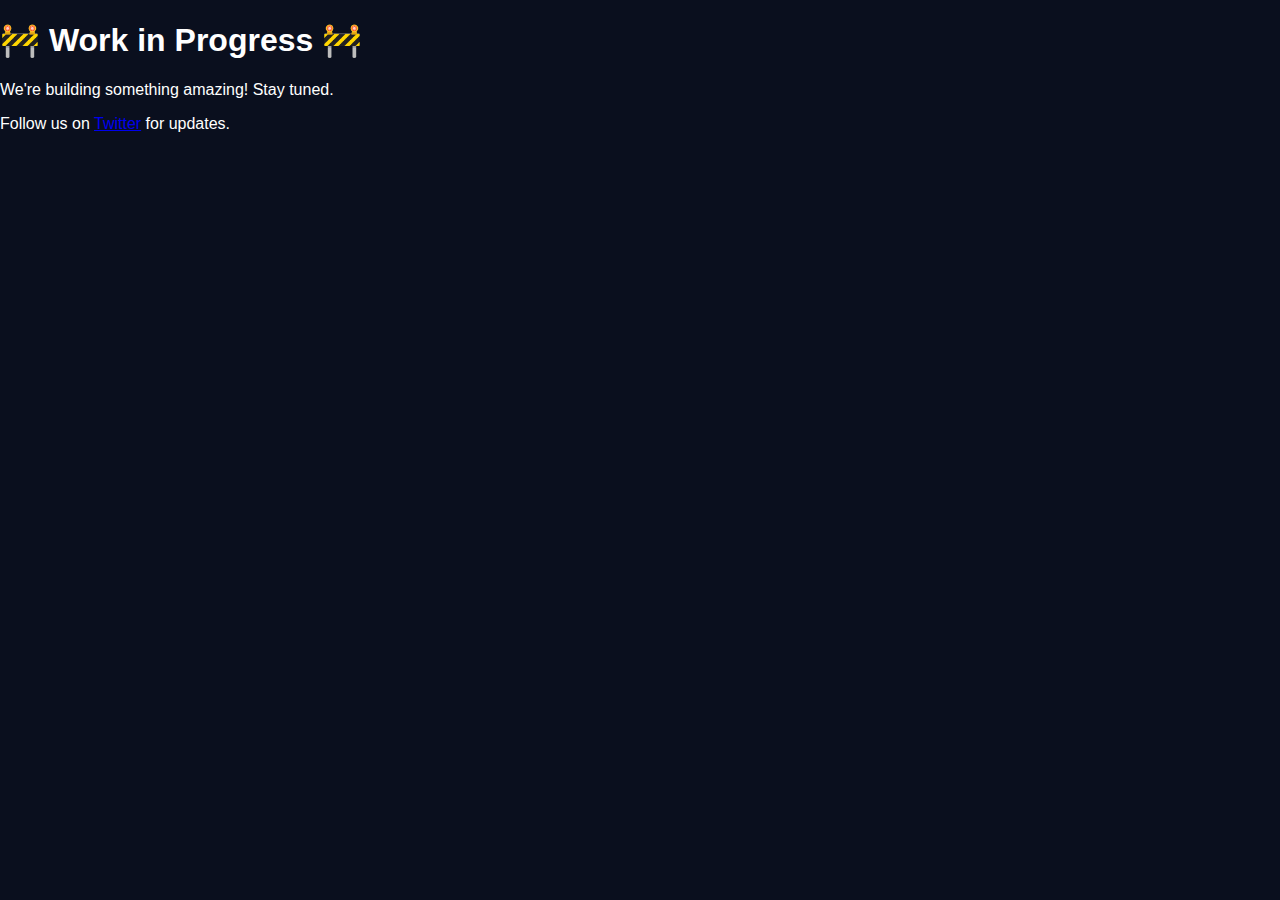
<file: index.html>
<!DOCTYPE html>
<html lang="en">
<head>
    <meta charset="UTF-8">
    <meta name="viewport" content="width=device-width, initial-scale=1.0">
    <title>Coming Soon</title>
    <link rel="stylesheet" href="style.css">
</head>
<body>
    <div class="container">
        <h1>🚧 Work in Progress 🚧</h1>
        <p>We're building something amazing! Stay tuned.</p>
        <p>Follow us on <a href="#">Twitter</a> for updates.</p>
    </div>
</body>
</html>
</file>
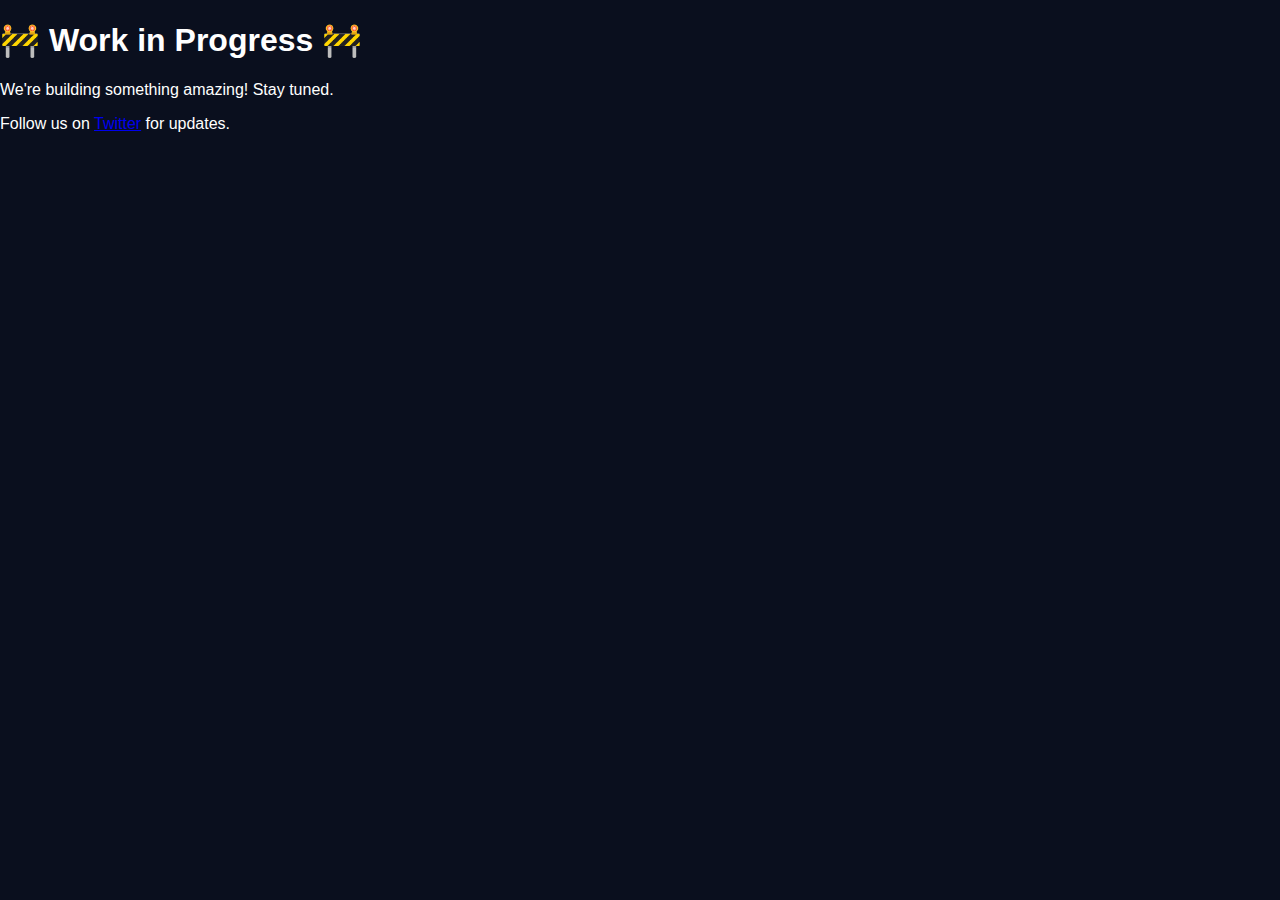
<file: WIP HTML.html>
<!DOCTYPE html>
<html lang="en">
<head>
    <meta charset="UTF-8">
    <meta name="viewport" content="width=device-width, initial-scale=1.0">
    <title>Coming Soon</title>
    <link rel="stylesheet" href="style.css">
</head>
<body>
    <div class="container">
        <h1>🚧 Work in Progress 🚧</h1>
        <p>We're building something amazing! Stay tuned.</p>
        <p>Follow us on <a href="#">Twitter</a> for updates.</p>
    </div>
</body>
</html>
</file>
<file: style.css>
/* Global Styles */
body {
    margin: 0;
    font-family: 'Poppins', sans-serif;
    background-color: #0a0f1e;
    color: white;
}

/* Navigation Bar */
header {
    width: 100%;
    max-width: 100vw;
    display: flex;
    justify-content: space-between;
    align-items: center;
    padding: 20px 50px;
    background-color: black;
    box-shadow: 0px 4px 10px rgba(0, 0, 0, 0.5);
    position: relative;
    z-index: 2;
}
.logo img {
    height: 80px; max-width: 200px;
    content: url('images/logo.png'); /* Ensure the correct path */
}
nav ul {
    display: flex;
    flex-wrap: nowrap;
    justify-content: flex-end;
    width: auto;
    padding: 0 20px;
    list-style: none;
    gap: 20px;
    overflow: visible;
    max-width: 80%; /* Restrict width to prevent text from running off */
    gap: 20px;
}
nav ul li {
    flex: none;
    text-align: center;
    display: inline;
}
nav ul li a {
    white-space: nowrap;
    max-width: 100%;
    font-size: 16px; /* Reduce font size slightly */
    padding: 5px 10px; /* Add some padding */
    white-space: nowrap;
    max-width: 100%;
    text-decoration: none;
    color: white;
    font-weight: bold;
    font-size: 20px;
    letter-spacing: 0.5px;
    text-transform: uppercase;
    font-size: 18px;
    transition: color 0.3s ease;
}
nav ul li a:hover {
    color: #00bfff;
}
.apply-btn {
    background-color: #00bfff;
    padding: 10px 20px;
    border-radius: 5px;
    transition: background-color 0.3s ease;
}
.apply-btn:hover {
    background-color: #008cba;
}

/* Hero Section */
.hero {
    background: linear-gradient(to right, #020c3e, #0088ff);
    padding: 120px 50px;
    display: flex;
    align-items: center;
    justify-content: flex-start;
    position: relative;
    overflow: hidden;
    min-height: 500px;
}

/* Neon Blue Tech Circle Wave Pattern */
.hero::after {
    content: "";
    position: absolute;
    bottom: 0;
    left: 0;
    width: 100%;
    height: 100%;
    background-image: url('images/techwave.png');
    background-size: cover;
    opacity: 0.9;
    pointer-events: none;
}

.hero-content {
    max-width: 40%;
    padding: 30px;
    border: 3px solid white;
    background-color: rgba(255, 255, 255, 0.1);
    backdrop-filter: blur(5px);
    position: relative;
    z-index: 2;
    text-align: left;
    margin-left: 5%; /* Ensures left alignment */
}
.hero-content h1 {
    font-size: 42px;
    margin-bottom: 10px;
    display: block;
    line-height: 1.2;
}
.hero-content p {
    font-size: 18px;
    line-height: 1.6;
    color: #f0c674;
    max-width: 80%;
}

/* Image Grid Section */
.image-grid {
    display: grid;
    grid-template-columns: repeat(9, 1fr);
    grid-template-rows: repeat(9, 1fr);
    gap: 5px;
    width: 300%; /* Extending beyond the viewport for more dramatic effect */
    height: 300vh; /* Allowing more overflow for depth */
    position: absolute;
    right: -100%; /* Increasing offset for better angle placement */
    bottom: -100%; /* Adjusting positioning to fill the screen diagonally */
    transform: rotate(-25deg); /* Tilting the grid more aggressively */
    z-index: 1;
}
.image-grid .grid-item {
    background-color: rgba(255, 255, 255, 0.1);
    padding: 10px;
    text-align: center;
    border: 1px solid #00bfff;
    width: 100%;
    height: 100%;
    display: flex;
    align-items: center;
    justify-content: center;
    font-size: 14px;
    color: #00bfff;
    backdrop-filter: blur(2px); /* Subtle blur effect */
    background-size: cover;
    background-position: center;
}
.image-grid .grid-item img {
    width: 100%;
    height: 100%;
    object-fit: cover;
    display: block;
}
.image-grid .grid-item::before {
    content: "";
    display: block;
    width: 100%;
    height: 100%;
    background-image: url('images/placeholder.png'); /* Placeholder image */
    background-size: cover;
    background-position: center;
    opacity: 0.3;
}
</file>
